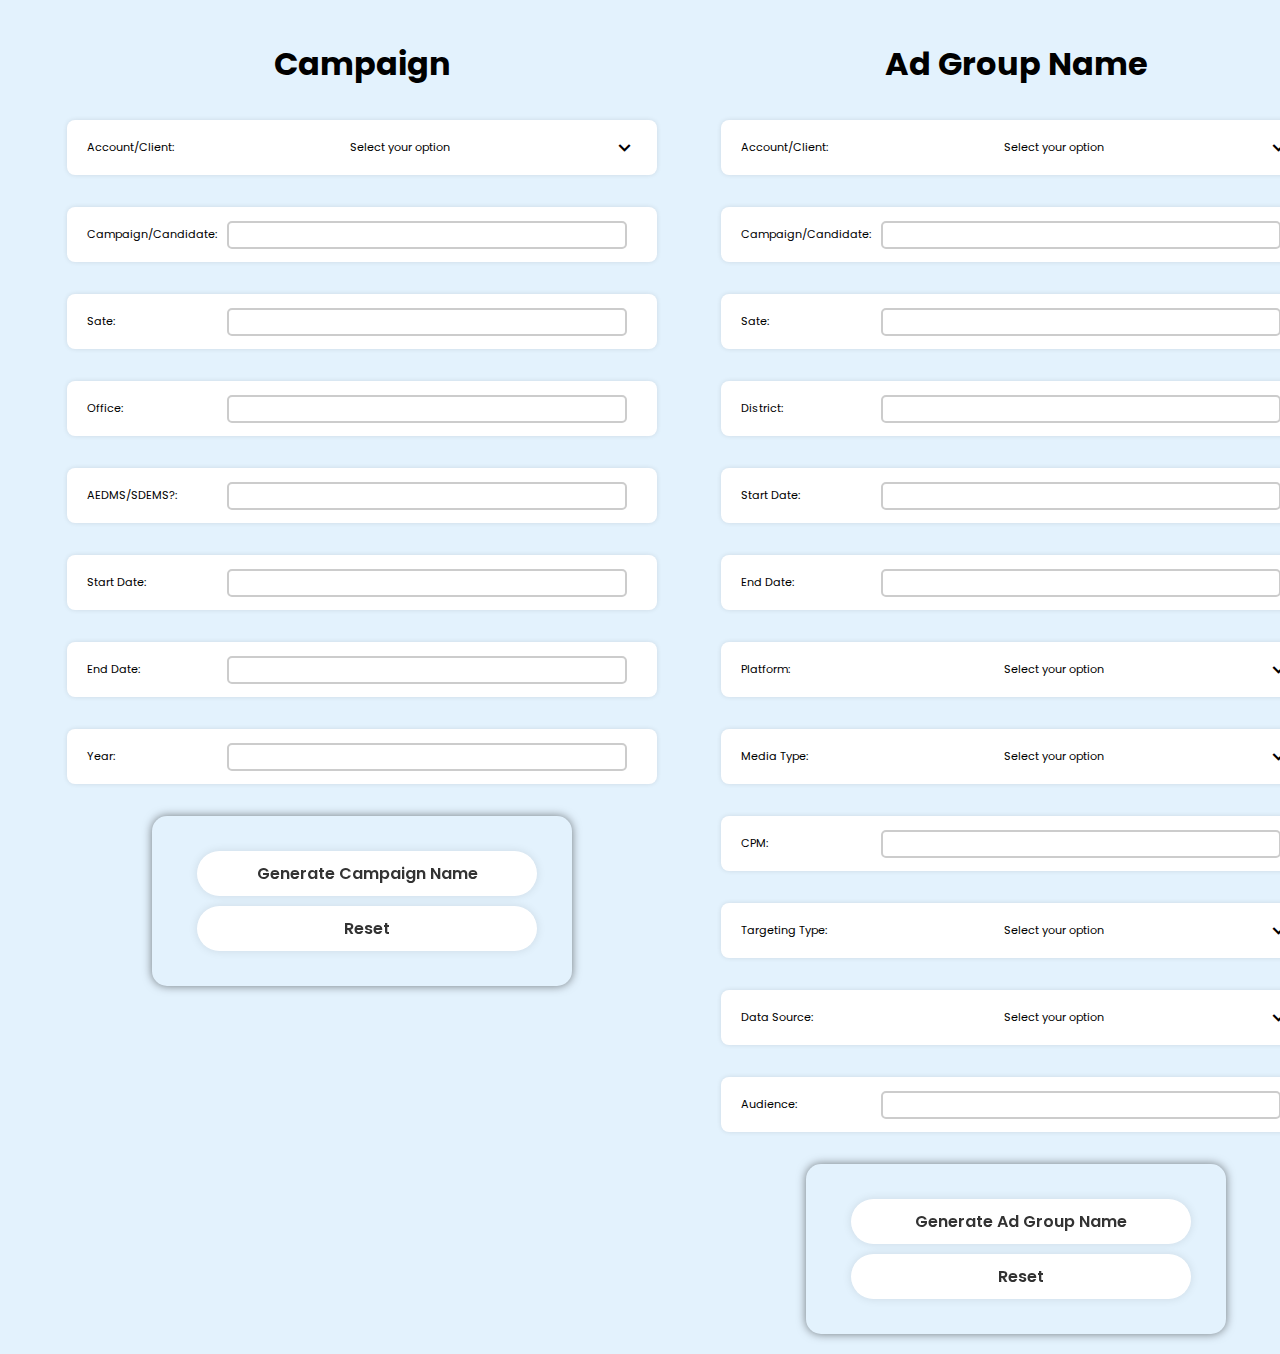
<file: index.html>
<!DOCTYPE html>
<html lang="en">
<head>
    <meta charset="UTF-8">
    <meta name="viewport" content="width=device-width, initial-scale=1.0">

    <link rel="stylesheet" href="main.css">
    <link rel="stylesheet" href="https://unpkg.com/boxicons@2.1.1/css/boxicons.min.css">
    <title>Naming Conventions</title>
</head>
<body>

    <div id="container">

        <div class="dropdowns">
            
            <!-- first Item -->
            <h1>Campaign</h1>
            <div class="select-menu">
                <div class="select-btn">
                    <label for="account-client">Account/Client:</label>
                    <span class="sBtn-text" id="account-client" name="account-client">Select your option</span>
                    <i class="bx bx-chevron-down"></i>
                </div>
                <ul class="options">
                    <li class="option">
                        <i class="bx bxl-github" style="color: #171515;"></i>
                        <span class="option-text">Github</span>
                    </li>
                    <li class="option">
                        <i class="bx bxl-instagram-alt" style="color: #E1306C;"></i>
                        <span class="option-text">Instagram</span>
                    </li>
                    <li class="option">
                        <i class="bx bxl-linkedin-square" style="color: #0E76A8;"></i>
                        <span class="option-text">Linkedin</span>
                    </li>
                    <li class="option">
                        <i class="bx bxl-facebook-circle" style="color: #4267B2;"></i>
                        <span class="option-text">Facebook</span>
                    </li>
                    <li class="option">
                        <i class="bx bxl-twitter" style="color: #1DA1F2;"></i>
                        <span class="option-text">Twitter</span>
                    </li>
                </ul>
            </div>

            <!-- second Item -->
            <div class="select-menu">
                <div class="select-btn">
                    <label for="campaign-candidate">Campaign/Candidate:</label>
                    <input type="text" id="campaign-candidate" name="campaign-candidate">
                </div>
            </div>

            <!-- third Item -->
            <div class="select-menu">
                <div class="select-btn">
                    <label for="state">Sate:</label>
                    <input type="text" id="state" name="state">
                </div>
            </div>

            <!-- fourth Item -->
            <div class="select-menu">
                <div class="select-btn">
                    <label for="office">Office:</label>
                    <input type="text" id="office" name="office">
                </div>
            </div>

            <!-- fifth Item -->
            <div class="select-menu">
                <div class="select-btn">
                    <label for="aedms-sdems">AEDMS/SDEMS?:</label>
                    <input type="text" id="aedms-sdems" name="aedms-sdems">
                </div>
            </div>

            <!-- sixth Item -->
            <div class="select-menu">
                <div class="select-btn">
                    <label for="start-date">Start Date:</label>
                    <input type="text" id="start-date" name="start-date">
                </div>
            </div>

            <!-- seventh Item -->
            <div class="select-menu">
                <div class="select-btn">
                    <label for="end-date">End Date:</label>
                    <input type="text" id="end-date" name="end-date">
                </div>
            </div>

            <!-- eighth Item -->
            <div class="select-menu">
                <div class="select-btn">
                    <label for="year">Year:</label>
                    <input type="number" id="year" name="year">
                </div>
            </div>

            <div class="buttons">
                <button class="button" onclick="generateCName()">Generate Campaign Name</button>
                <button class="button" onclick="resetCForm()">Reset</button>
            </div>

        </div>

        
        <div class="dropdowns">

            <h1>Ad Group Name</h1>
            <!-- first Item -->
            <div class="select-menu">
                <div class="select-btn">
                    <label for="account-client">Account/Client:</label>
                    <span class="sBtn-text" id="account-client-ad" name="account-client">Select your option</span>
                    <i class="bx bx-chevron-down"></i>
                </div>
                <ul class="options">
                    <li class="option">
                        <i class="bx bxl-github" style="color: #171515;"></i>
                        <span class="option-text">Github</span>
                    </li>
                    <li class="option">
                        <i class="bx bxl-instagram-alt" style="color: #E1306C;"></i>
                        <span class="option-text">Instagram</span>
                    </li>
                    <li class="option">
                        <i class="bx bxl-linkedin-square" style="color: #0E76A8;"></i>
                        <span class="option-text">Linkedin</span>
                    </li>
                    <li class="option">
                        <i class="bx bxl-facebook-circle" style="color: #4267B2;"></i>
                        <span class="option-text">Facebook</span>
                    </li>
                    <li class="option">
                        <i class="bx bxl-twitter" style="color: #1DA1F2;"></i>
                        <span class="option-text">Twitter</span>
                    </li>
                </ul>
            </div>

            <!-- second Item -->
            <div class="select-menu">
                <div class="select-btn">
                    <label for="campaign-candidate">Campaign/Candidate:</label>
                    <input type="text" id="campaign-candidate-ad" name="campaign-candidate">
                </div>
            </div>

            <!-- third Item -->
            <div class="select-menu">
                <div class="select-btn">
                    <label for="state">Sate:</label>
                    <input type="text" id="state-ad" name="state">
                </div>
            </div>

            <!-- fourth Item -->
            <div class="select-menu">
                <div class="select-btn">
                    <label for="district">District:</label>
                    <input type="text" id="district" name="district">
                </div>
            </div>

            <!-- fifth Item -->
            <div class="select-menu">
                <div class="select-btn">
                    <label for="start-date">Start Date:</label>
                    <input type="text" id="start-date-ad" name="start-date">
                </div>
            </div>

            <!-- sixth Item -->
            <div class="select-menu">
                <div class="select-btn">
                    <label for="end-date">End Date:</label>
                    <input type="text" id="end-date-ad" name="end-date">
                </div>
            </div>

            <!-- seventh Item -->
            <div class="select-menu">
                <div class="select-btn">
                    <label for="platform">Platform:</label>
                    <span class="sBtn-text" id="platform" name="platform">Select your option</span>
                    <i class="bx bx-chevron-down"></i>
                </div>
                <ul class="options">
                    <li class="option">
                        <i class="bx bxl-github" style="color: #171515;"></i>
                        <span class="option-text">Github</span>
                    </li>
                    <li class="option">
                        <i class="bx bxl-instagram-alt" style="color: #E1306C;"></i>
                        <span class="option-text">Instagram</span>
                    </li>
                    <li class="option">
                        <i class="bx bxl-linkedin-square" style="color: #0E76A8;"></i>
                        <span class="option-text">Linkedin</span>
                    </li>
                    <li class="option">
                        <i class="bx bxl-facebook-circle" style="color: #4267B2;"></i>
                        <span class="option-text">Facebook</span>
                    </li>
                    <li class="option">
                        <i class="bx bxl-twitter" style="color: #1DA1F2;"></i>
                        <span class="option-text">Twitter</span>
                    </li>
                </ul>
            </div>

            <!-- eighth Item -->
            <div class="select-menu">
                <div class="select-btn">
                    <label for="media-type">Media Type:</label>
                    <span class="sBtn-text" id="media-type" name="media-type">Select your option</span>
                    <i class="bx bx-chevron-down"></i>
                </div>
                <ul class="options">
                    <li class="option">
                        <i class="bx bxl-github" style="color: #171515;"></i>
                        <span class="option-text">Github</span>
                    </li>
                    <li class="option">
                        <i class="bx bxl-instagram-alt" style="color: #E1306C;"></i>
                        <span class="option-text">Instagram</span>
                    </li>
                    <li class="option">
                        <i class="bx bxl-linkedin-square" style="color: #0E76A8;"></i>
                        <span class="option-text">Linkedin</span>
                    </li>
                    <li class="option">
                        <i class="bx bxl-facebook-circle" style="color: #4267B2;"></i>
                        <span class="option-text">Facebook</span>
                    </li>
                    <li class="option">
                        <i class="bx bxl-twitter" style="color: #1DA1F2;"></i>
                        <span class="option-text">Twitter</span>
                    </li>
                </ul>
            </div>

            <!-- ninth Item -->
            <div class="select-menu">
                <div class="select-btn">
                    <label for="cpm">CPM:</label>
                    <input type="text" id="cpm" name="cpm">
                </div>
            </div>

            <!-- tenth Item -->
            <div class="select-menu">
                <div class="select-btn">
                    <label for="targeting-type">Targeting Type:</label>
                    <span class="sBtn-text" id="targeting-type" name="targeting-type">Select your option</span>
                    <i class="bx bx-chevron-down"></i>
                </div>
                <ul class="options">
                    <li class="option">
                        <i class="bx bxl-github" style="color: #171515;"></i>
                        <span class="option-text">Github</span>
                    </li>
                    <li class="option">
                        <i class="bx bxl-instagram-alt" style="color: #E1306C;"></i>
                        <span class="option-text">Instagram</span>
                    </li>
                    <li class="option">
                        <i class="bx bxl-linkedin-square" style="color: #0E76A8;"></i>
                        <span class="option-text">Linkedin</span>
                    </li>
                    <li class="option">
                        <i class="bx bxl-facebook-circle" style="color: #4267B2;"></i>
                        <span class="option-text">Facebook</span>
                    </li>
                    <li class="option">
                        <i class="bx bxl-twitter" style="color: #1DA1F2;"></i>
                        <span class="option-text">Twitter</span>
                    </li>
                </ul>
            </div>

            <!-- eleventh Item -->
            <div class="select-menu">
                <div class="select-btn">
                    <label for="data-source">Data Source:</label>
                    <span class="sBtn-text" id="data-source" name="data-source">Select your option</span>
                    <i class="bx bx-chevron-down"></i>
                </div>
                <ul class="options">
                    <li class="option">
                        <i class="bx bxl-github" style="color: #171515;"></i>
                        <span class="option-text">Github</span>
                    </li>
                    <li class="option">
                        <i class="bx bxl-instagram-alt" style="color: #E1306C;"></i>
                        <span class="option-text">Instagram</span>
                    </li>
                    <li class="option">
                        <i class="bx bxl-linkedin-square" style="color: #0E76A8;"></i>
                        <span class="option-text">Linkedin</span>
                    </li>
                    <li class="option">
                        <i class="bx bxl-facebook-circle" style="color: #4267B2;"></i>
                        <span class="option-text">Facebook</span>
                    </li>
                    <li class="option">
                        <i class="bx bxl-twitter" style="color: #1DA1F2;"></i>
                        <span class="option-text">Twitter</span>
                    </li>
                </ul>
            </div>

            <!-- twelveth Item -->
            <div class="select-menu">
                <div class="select-btn">
                    <label for="audience">Audience:</label>
                    <input type="text" id="audience" name="audience">
                </div>
            </div>

            <div class="buttons">
                <button class="button" onclick="generateAdGroupName()">Generate Ad Group Name</button>
                <button class="button" onclick="resetAdForm()">Reset</button>
            </div>

        </div>

    </div>


    <div id="name-list-modal" class="modal">
        <div class="modal-content">
            <span class="close" onclick="closeModal()">&times;</span>
            <h2>Generated Names</h2>
            <ul id="name-list"></ul>
        </div>
    </div>
    

    <script src="main.js"></script>
</body>
</html>
</file>
<file: main.css>
/* ===== Google Font Import - Poppins ===== */
@import url('https://fonts.googleapis.com/css2?family=Poppins:wght@200;300;400;500;600&display=swap');

*{
    margin: 0;
    padding: 0;
    box-sizing: border-box;
    font-family: 'Poppins', sans-serif;
}
body{
    background: #E3F2FD;
}

#container {
    display: flex;
    margin: 20px 35px;
}

#container h1, h2 {
    text-align: center;
}

.dropdowns{
    width: 800px;
    margin: 0px auto;
    padding-top: 20px;
    flex: 1;
    justify-content: space-around;
}

label, span {
    flex: 1;
}

input {
    margin: 0 10px;
    border: 2px solid #ccc;
    border-radius: 5px;
    padding: 2px 5px;
    width: 400px;
}

.dropdowns .select-menu {
    position: relative;
    margin: 2em;
}

.select-menu .select-btn{
    display: flex;
    height: 55px;
    background: #fff;
    padding: 20px;
    font-size: .7rem;
    font-weight: 400;
    border-radius: 8px;
    align-items: center;
    cursor: pointer;
    justify-content: space-between;
    box-shadow: 0 0 5px rgba(0,0,0,0.1);
}
.select-btn i{
    font-size: 25px;
    transition: 0.3s;
}
.select-menu.active .select-btn i{
    transform: rotate(-180deg);
}
.select-menu .options{
    position: relative;
    padding: 20px;
    margin-top: 10px;
    border-radius: 8px;
    background: #fff;
    box-shadow: 0 0 3px rgba(0,0,0,0.1);
    display: none;
}
.select-menu.active .options{
    display: block;
}
.options .option {
    display: flex;
    height: 28px;
    cursor: pointer;
    padding: 0 16px;
    border-radius: 8px;
    align-items: center;
    background: #fff;
}
.options .option:hover{
    background: #F2F2F2;
}
.option i{
    font-size: 25px;
    margin-right: 12px;
}
.option .option-text {
    font-size: 12px;
    color: #333;
}

.buttons {
    width: 420px;
    background: transparent;
    backdrop-filter: blur(20px);
    box-shadow: 0 0 10px rgba(0, 0, 0, .5);
    color: white;
    padding: 30px 40px;
    border-radius: 15px;
    margin: 0 auto;
    top: 70%;
    left: 40%;
    /* position: absolute; */
}

.container {
    width: auto;
    background: transparent;
    backdrop-filter: blur(20px);
    box-shadow: 0 0 10px rgba(0, 0, 0, .5);
    color: #333;
    padding: 30px 40px;
    border-radius: 15px;
    margin: 0 auto;
    top: 50%;
    left: 35rem;
    position: absolute;
    text-align: center;
}

.button{
    width: 100%;
    height: 45px;
    background: white;
    border: none;
    outline: none;
    border-radius: 40px;
    box-shadow: 0 0 10px rgba(0, 0, 0, .1);
    cursor: pointer;
    font-size: 16px;
    color: #333;
    font-weight: 600;

    padding: 10px 20px;
    margin: 5px;
}

.buttons button:hover {
    background-color: #66a1e8;
    color: #c6dbf6;
}

.modal {
    display: none;
    position: fixed;
    z-index: 1;
    left: 0;
    top: 0;
    width: 100%;
    height: 100%;
    overflow: auto;
    background-color: rgba(0, 0, 0, 0.4);
}

.modal-content {
    background-color: #fefefe;
    margin: 15% auto;
    padding: 20px;
    border: 1px solid #888;
    border-radius: 3px;
    width: 80%;
    max-width: 1150px;
    text-align: center;
}

.close {
    color: #aaa;
    float: right;
    font-size: 28px;
    font-weight: bold;
}

.close:hover,
.close:focus {
    color: black;
    text-decoration: none;
    cursor: pointer;
}

#name-list {
    list-style-type: none;
    padding: 0;
}
</file>
